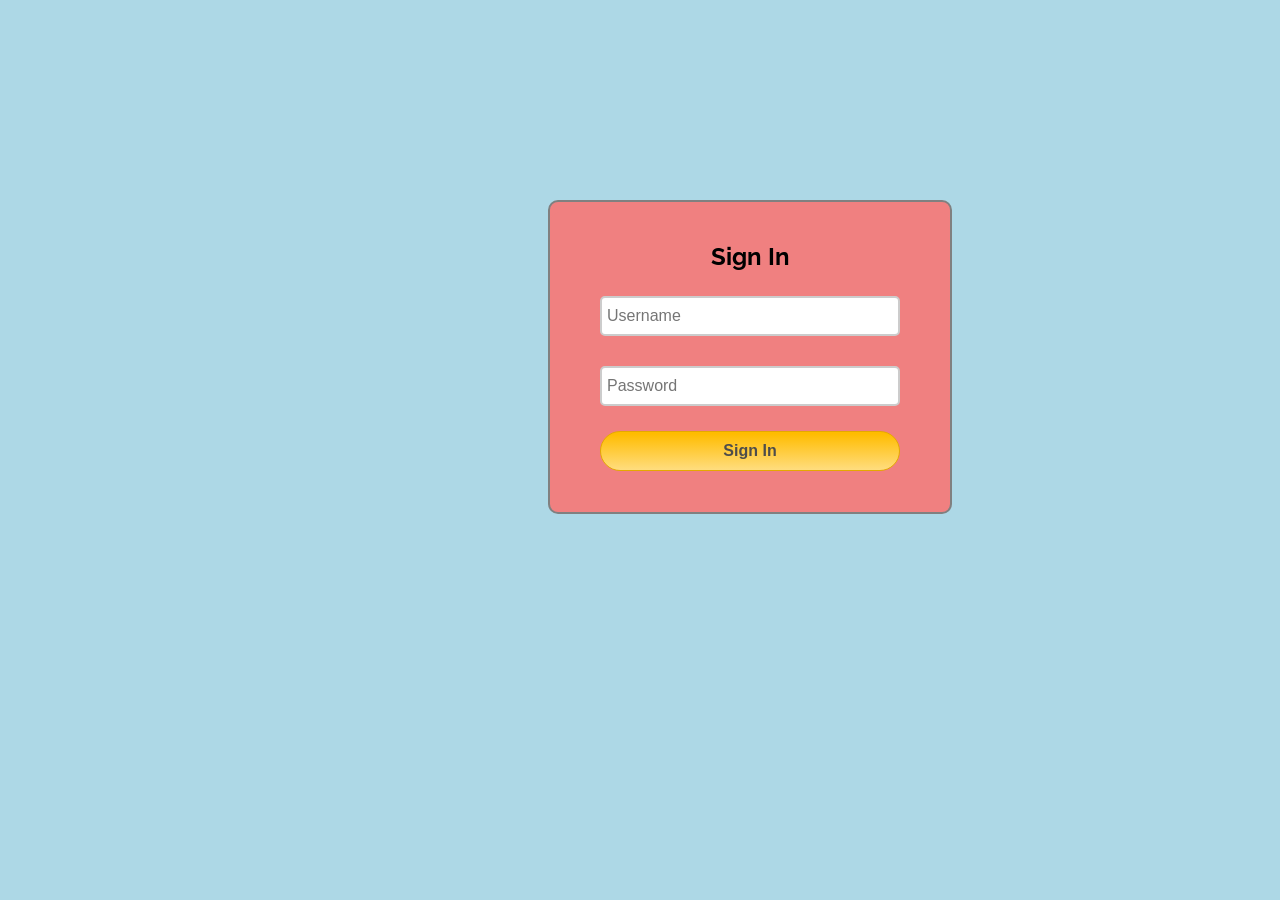
<file: Mt-assignment/Assignment 3/index.html>
<html>
<head>
<title>Javascript Login Form Validation</title>
<!-- Include CSS File Here -->
<link rel="stylesheet" href="css/style.css"/>
<!-- Include JS File Here -->

</head>
<body>
<div class="container">
<div class="main">
<h2>Sign In</h2>
<form id="form_id" method="post" name="myform" onsubmit="validate()" action=json.html >
<input type="text" name="username" id="username" placeholder="Username"/>
<input type="password" name="password" id="password" placeholder="Password"/>
<input type="Submit" value="Sign In" id="submit" />
</form>
</div>
</div>
<script src="js/login.js"></script>
</body>
</html>
</file>
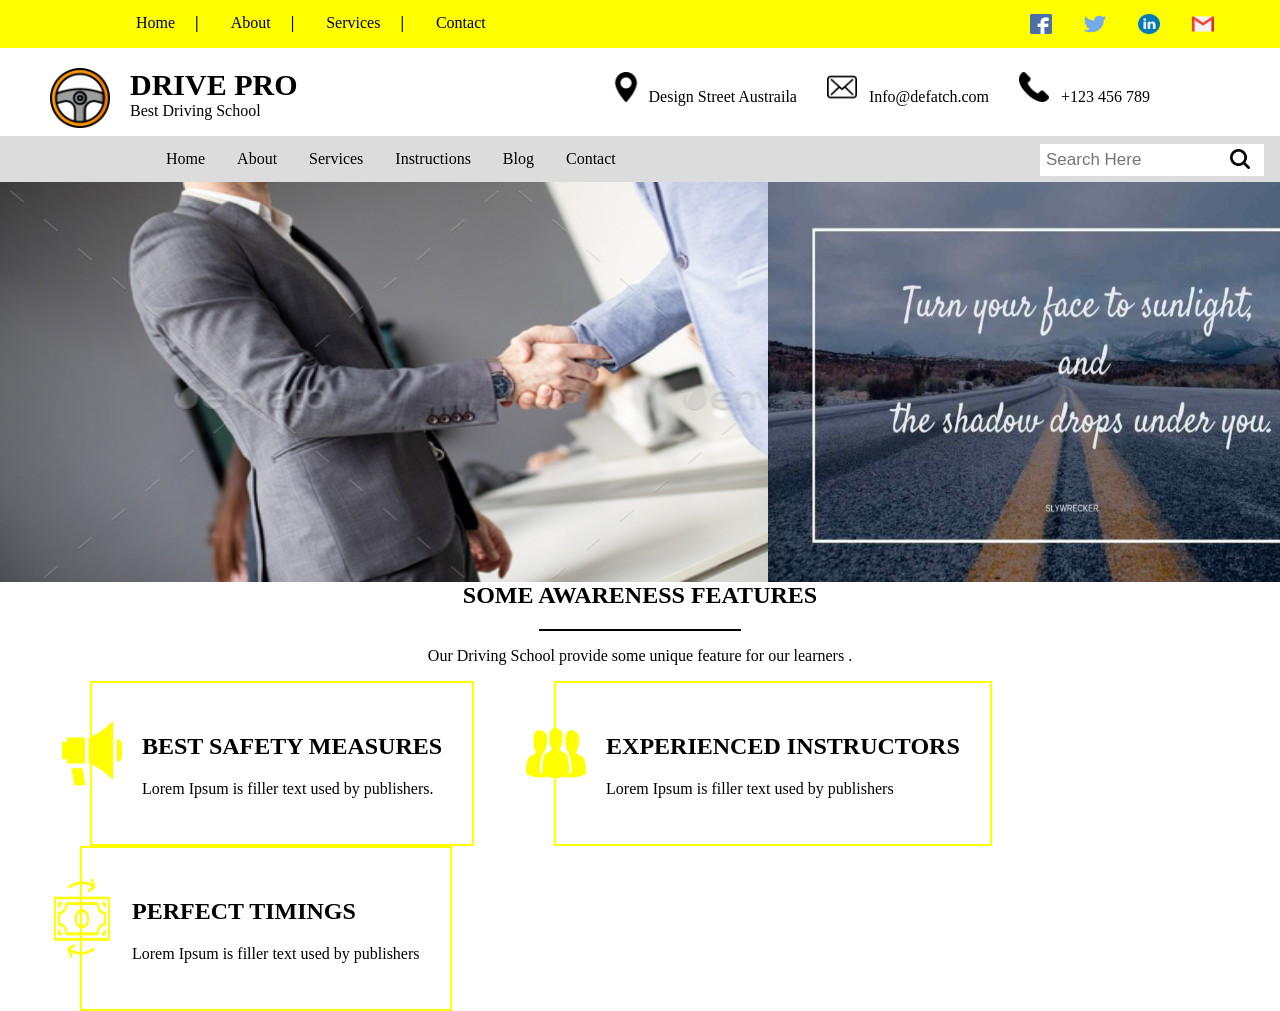
<file: Mt-assignment/mt-assignment-1/index.html>
<html>


        <head>
                <link rel="stylesheet" type="text/css" href="mystyle.css">
        </head>
<body>



    <ul>
        <li><a href="#home">Home  &nbsp;  &nbsp;  <b>|</b></a></li>
        <li><a href="#about">About &nbsp; &nbsp;   <b>|</b></a></li>
        <li><a href="#about">Services &nbsp;  &nbsp;  <b>|</b></a></li>
        <li><a href="#contact">Contact</a></li>

        <div class="icon">
                
                <li><a href="#home"><img src="facebook.png" width="22" height="20"></a></li>
                <li><a href="#about"><img src="twitter.png" width="22" height="20"></a></li>
                <li><a href="#about"><img src="linkedin.png" width="22" height="20"></a></li>
                <li><a href="#contact"><img src="gmail.png" width="22" height="20"></a></li>
        
    </div>
    </ul>

     
<div class="row2">
<img class="steer" src="steering-wheel.png" width="60" height="60">
<p class ="drive">DRIVE PRO<p>
<p class="drivepro ">Best Driving School<p>
    <div class="loc">
            <p style="float:right; padding-right:30px ;"   > <img src="phone.png" width="30" height="30"> &nbsp; +123 456 789</p>
            <p style="float:right; padding-right:30px ;"  > <img src="email.png" width="30" height="30"> &nbsp; Info@defatch.com</p>
            <p style="float:right; padding-right:30px ;"   > <img src="loc.png" width="30" height="30" >&nbsp; Design Street Austraila</p>
     
    
      
    </div>


</div>

<div>
<ul class="nv2">
        <li class="nvl2" ><a href="#home">Home</a></li>
        <li class="nvl2"><a href="#about">About</a></li>
        <li  class="nvl2"><a href="#about">Services</a></li>
        <li class="nvl2"><a href="#about">Instructions</a></li>
        <li class="nvl2" ><a href="#about">Blog</a></li>
        <li class="nvl2"><a href="#contact">Contact</a></li>
        <input class="nv2" type="text" placeholder="Search Here">
        <img class="search" src="search.png" width="20" height="20">

</ul>
</div>
<div style="width: 60%; float:left">
        <img src="hand.jpg" width="1000" height="400">
     </div>
     
    
     <div style="width: 40%; float:right" class="triangle-right">
         
            <img src="th.jpg" width="608" height="400">

         </div>

<div style="padding-bottom:-20px;">
         <h2 style="text-align: center;">SOME AWARENESS FEATURES</h2>
         <hr style="width:200px; border: 1px solid black;">
         <p style="text-align: center;">Our Driving School provide some unique feature for our learners .</p>
        </div>

<div class="firstbox">
                <img class="horn" src="horn.png" width="60" height="80">
<h2>BEST SAFETY MEASURES </h2>
<p> Lorem Ipsum is filler text used by publishers.
   </p>



</div>
<div class="secondbox">
                <img class="horn" src="grope.png" width="60" height="80">
        <h2>EXPERIENCED INSTRUCTORS </h2>
        <p>Lorem Ipsum is filler text used by publishers
       </p>
        
        
        
        </div>
        <div class="thirdbox">
                        <img class="horn" src="note.png" width="60" height="80">
                <h2>PERFECT TIMINGS </h2>
                <p> Lorem Ipsum is filler text used by publishers 
               </p>
                
                
                
                </div>


</body>

</html>
</file>
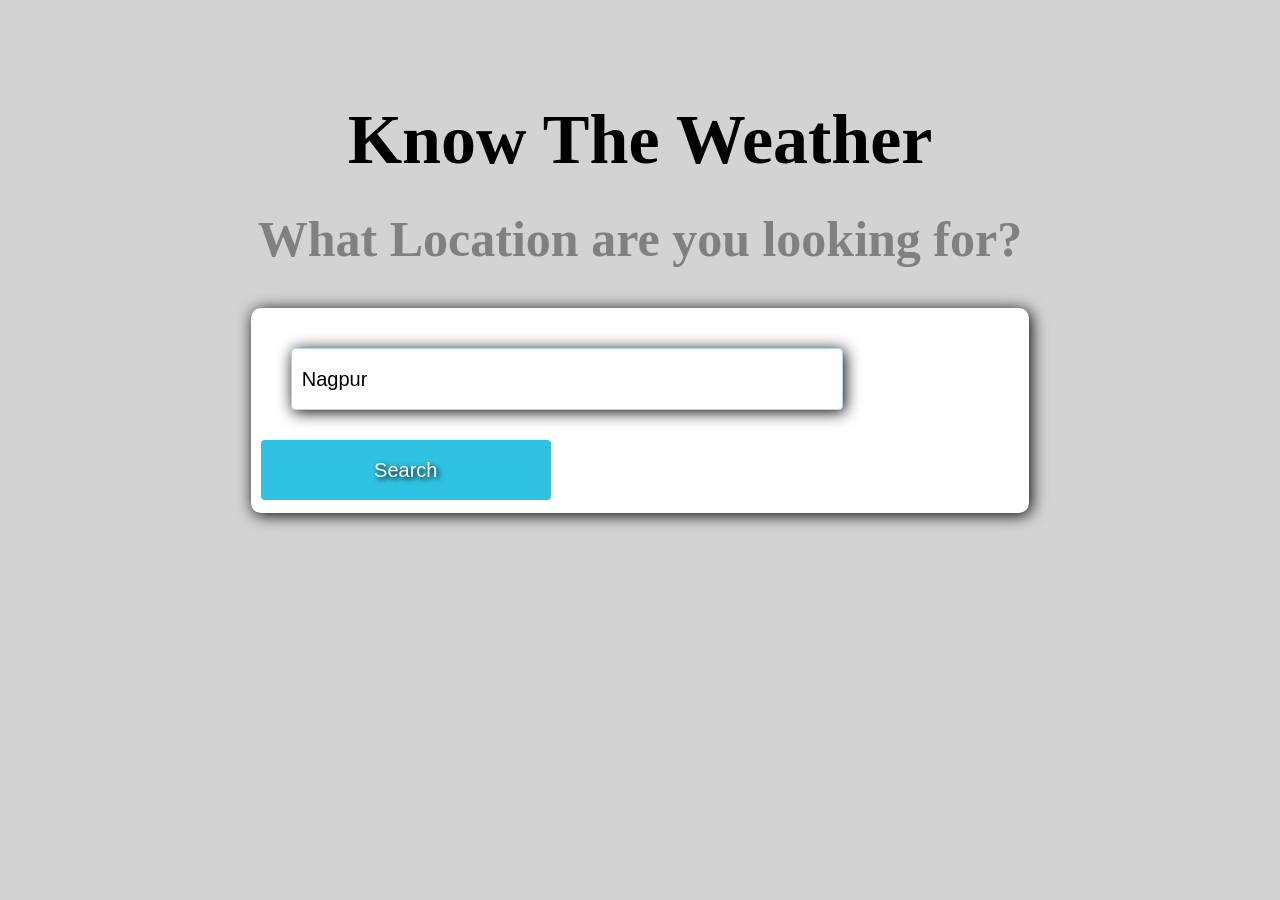
<file: Mt-assignment/mt-assignmnet-4/index.html>
<!DOCTYPE html>
<html lang="en">
  <head>
    <title>Weather web app</title>
    <meta charset="utf-8" />
    <meta name="viewport" content="width=device-width, initial-scale=1" />
    
    <link rel="stylesheet" type="text/css" href="index.css"> 
  </head>

  <body onload=search()>
    <h1 class="heading1">Know The Weather</h1>
        <h1 class="heading">What Location are you looking for?</h1>
        

       
        <div class="centerbox">
            <div class="row">
             
                    <input type="text"  placeholder="Enter City Name" id="city" value="Nagpur" >
            
                    <button class="button"  onclick=search()>Search</button>
             
                
            </div>
            
            <div class="center a" >
                
                <div id="location" class="styleout"></div>
                <div id="temp" class="styleout"></div>
                <div id="image" class="styleout"> </div>
                <div id="des" class="styleout"></div>
            
            
        </div>
    </div>
  </body>
  <script type="text/javascript" src="./index.js"></script>
</html>
</file>
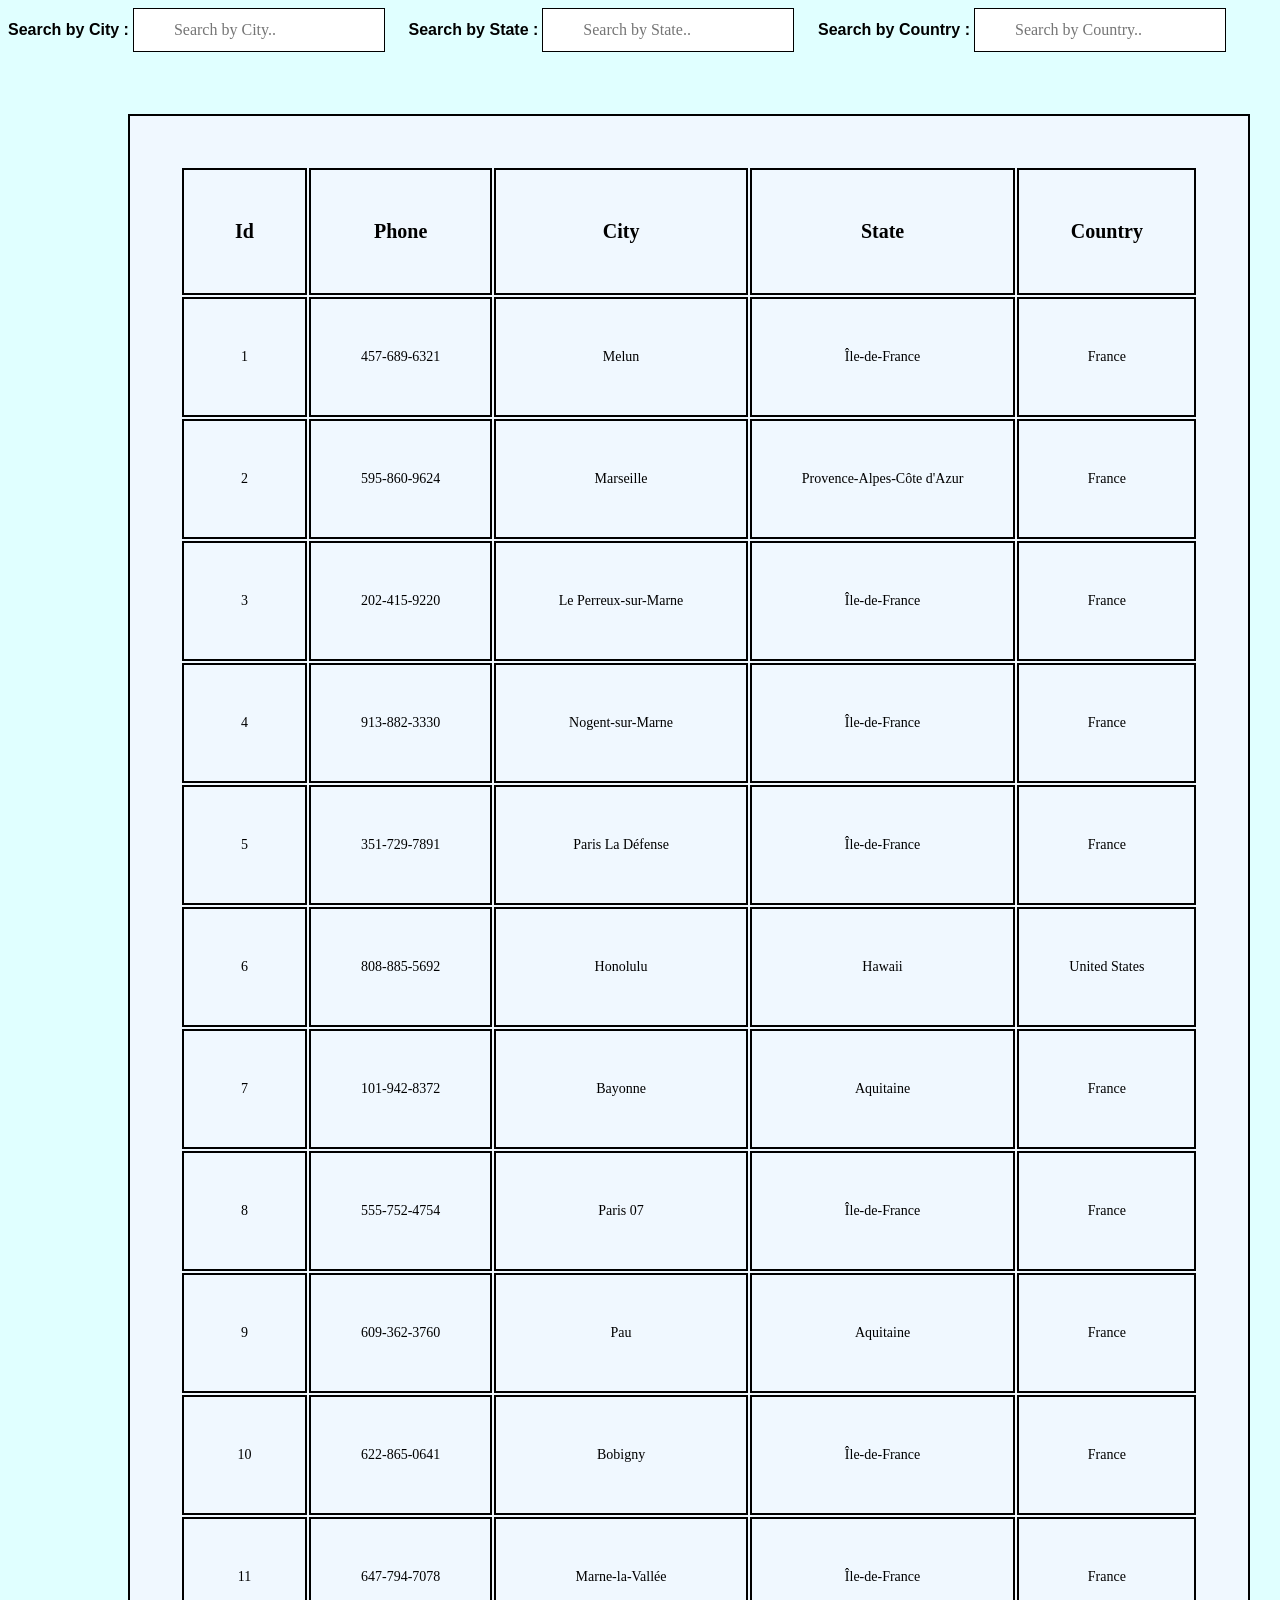
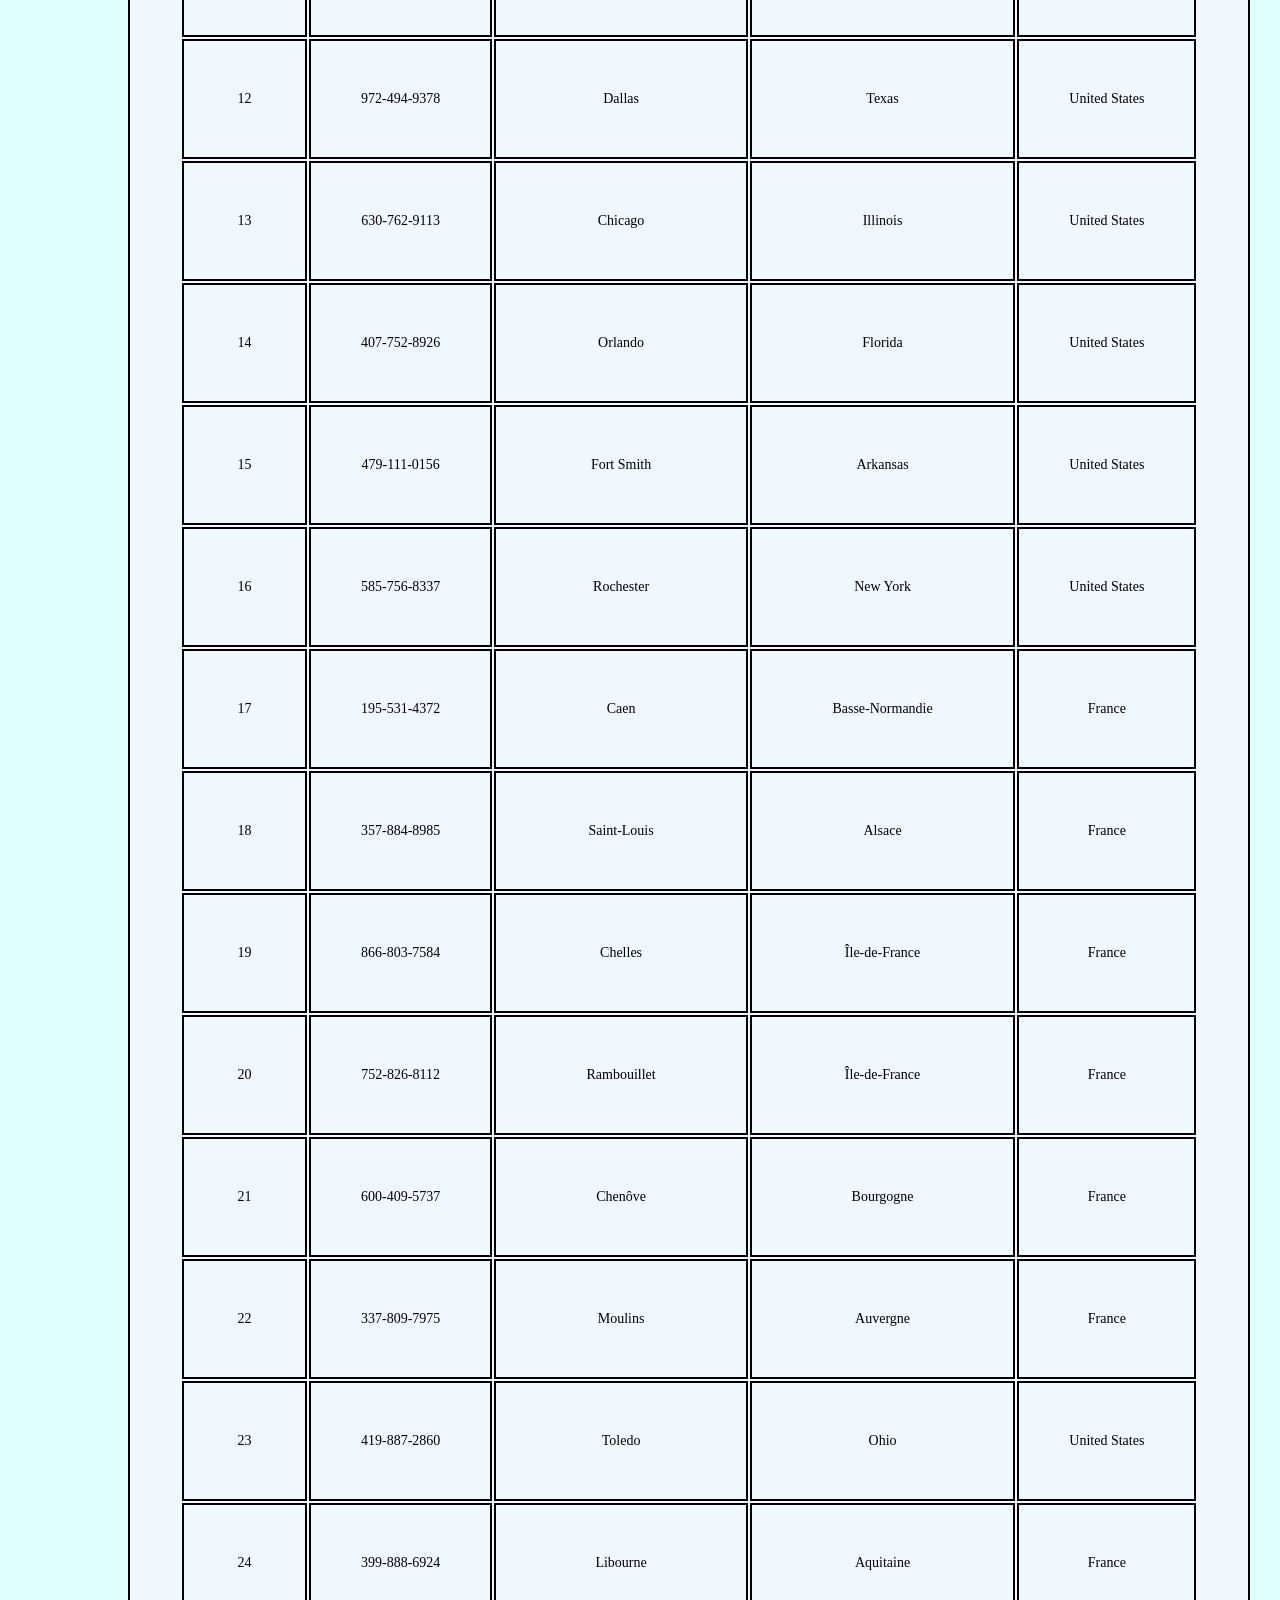
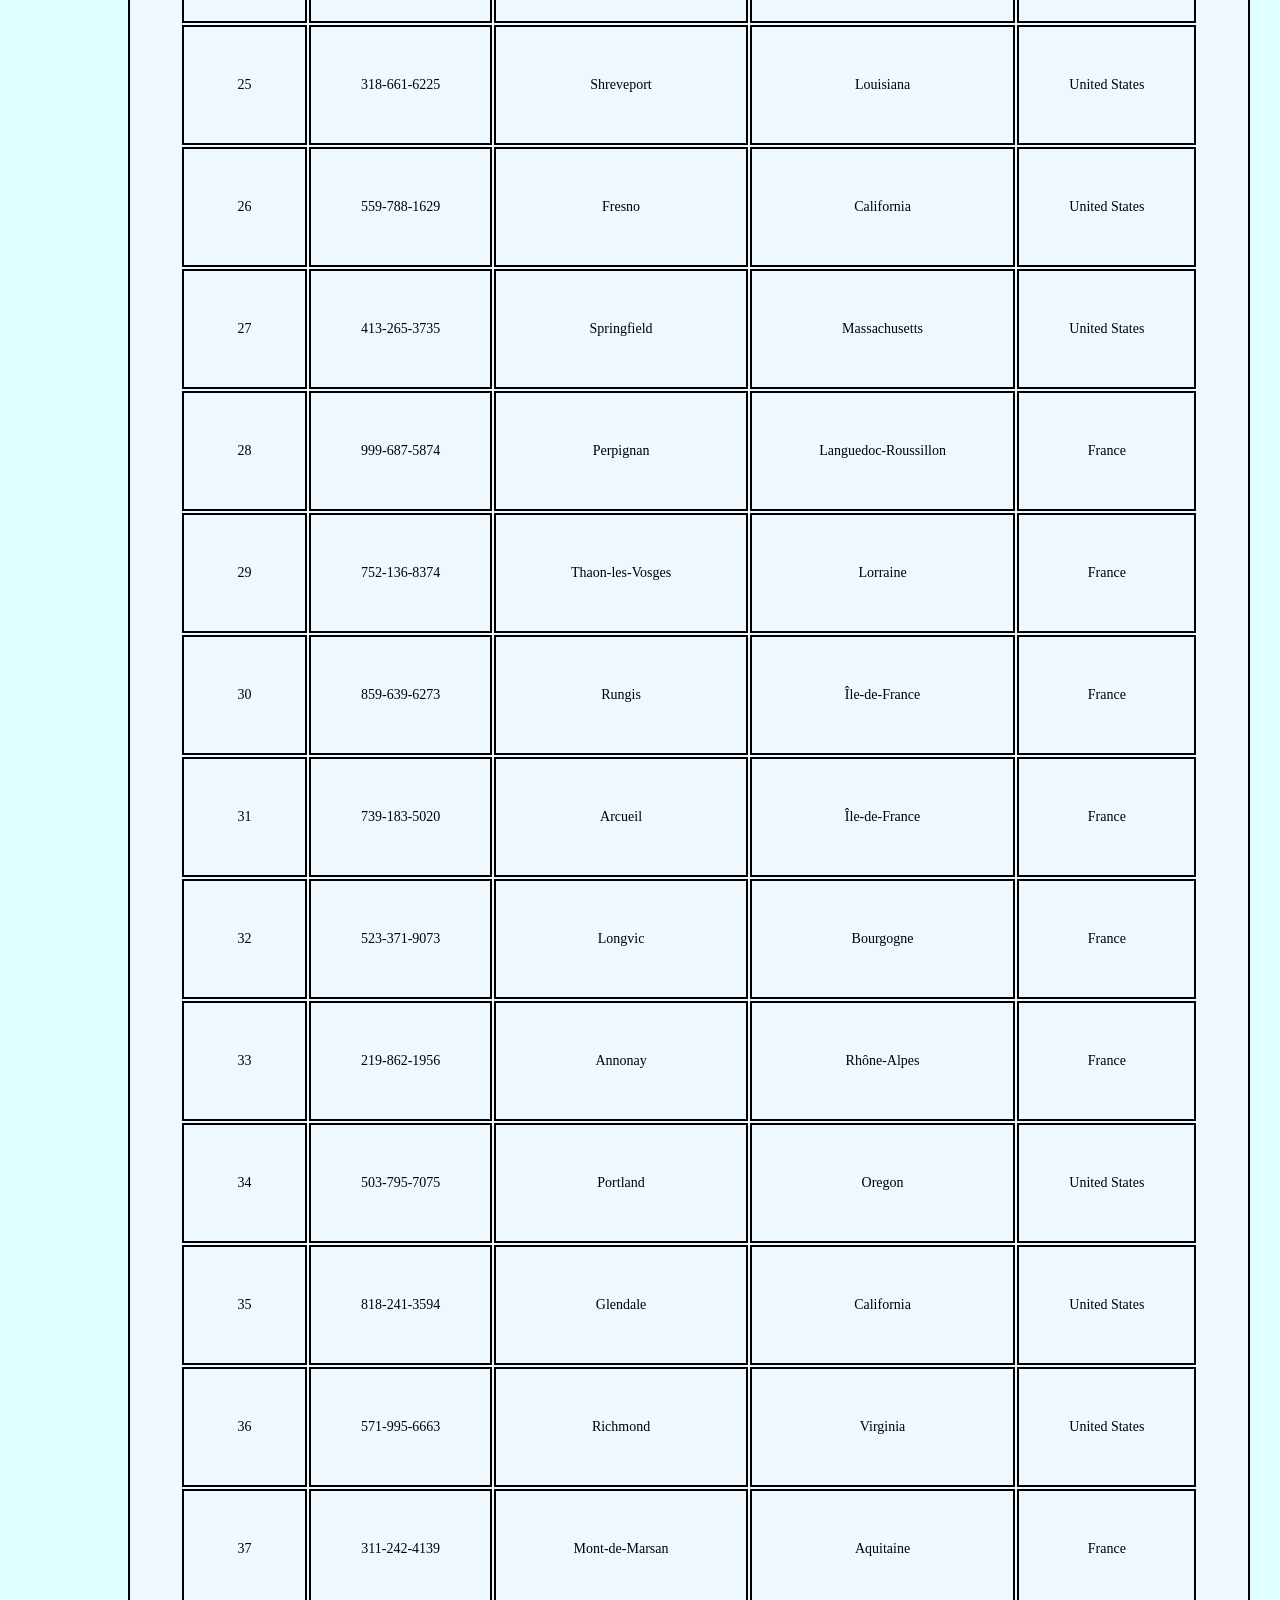
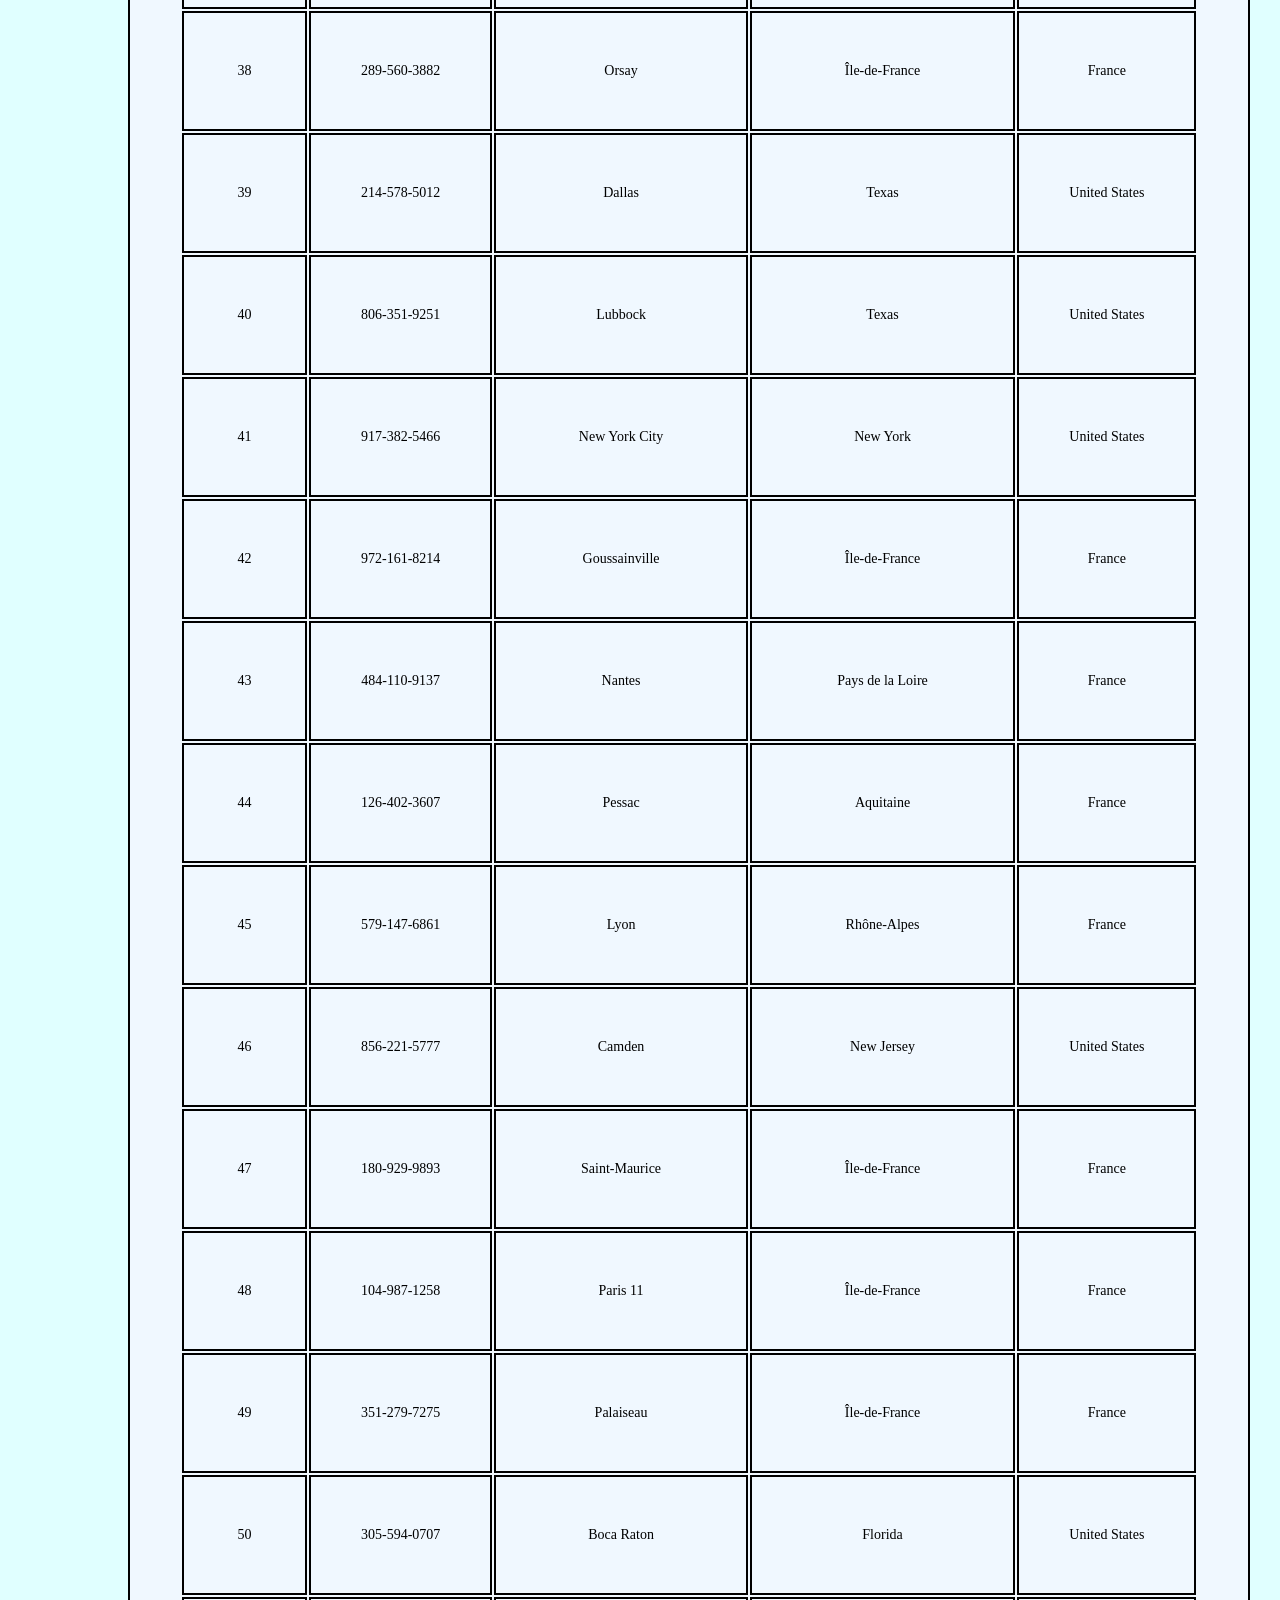
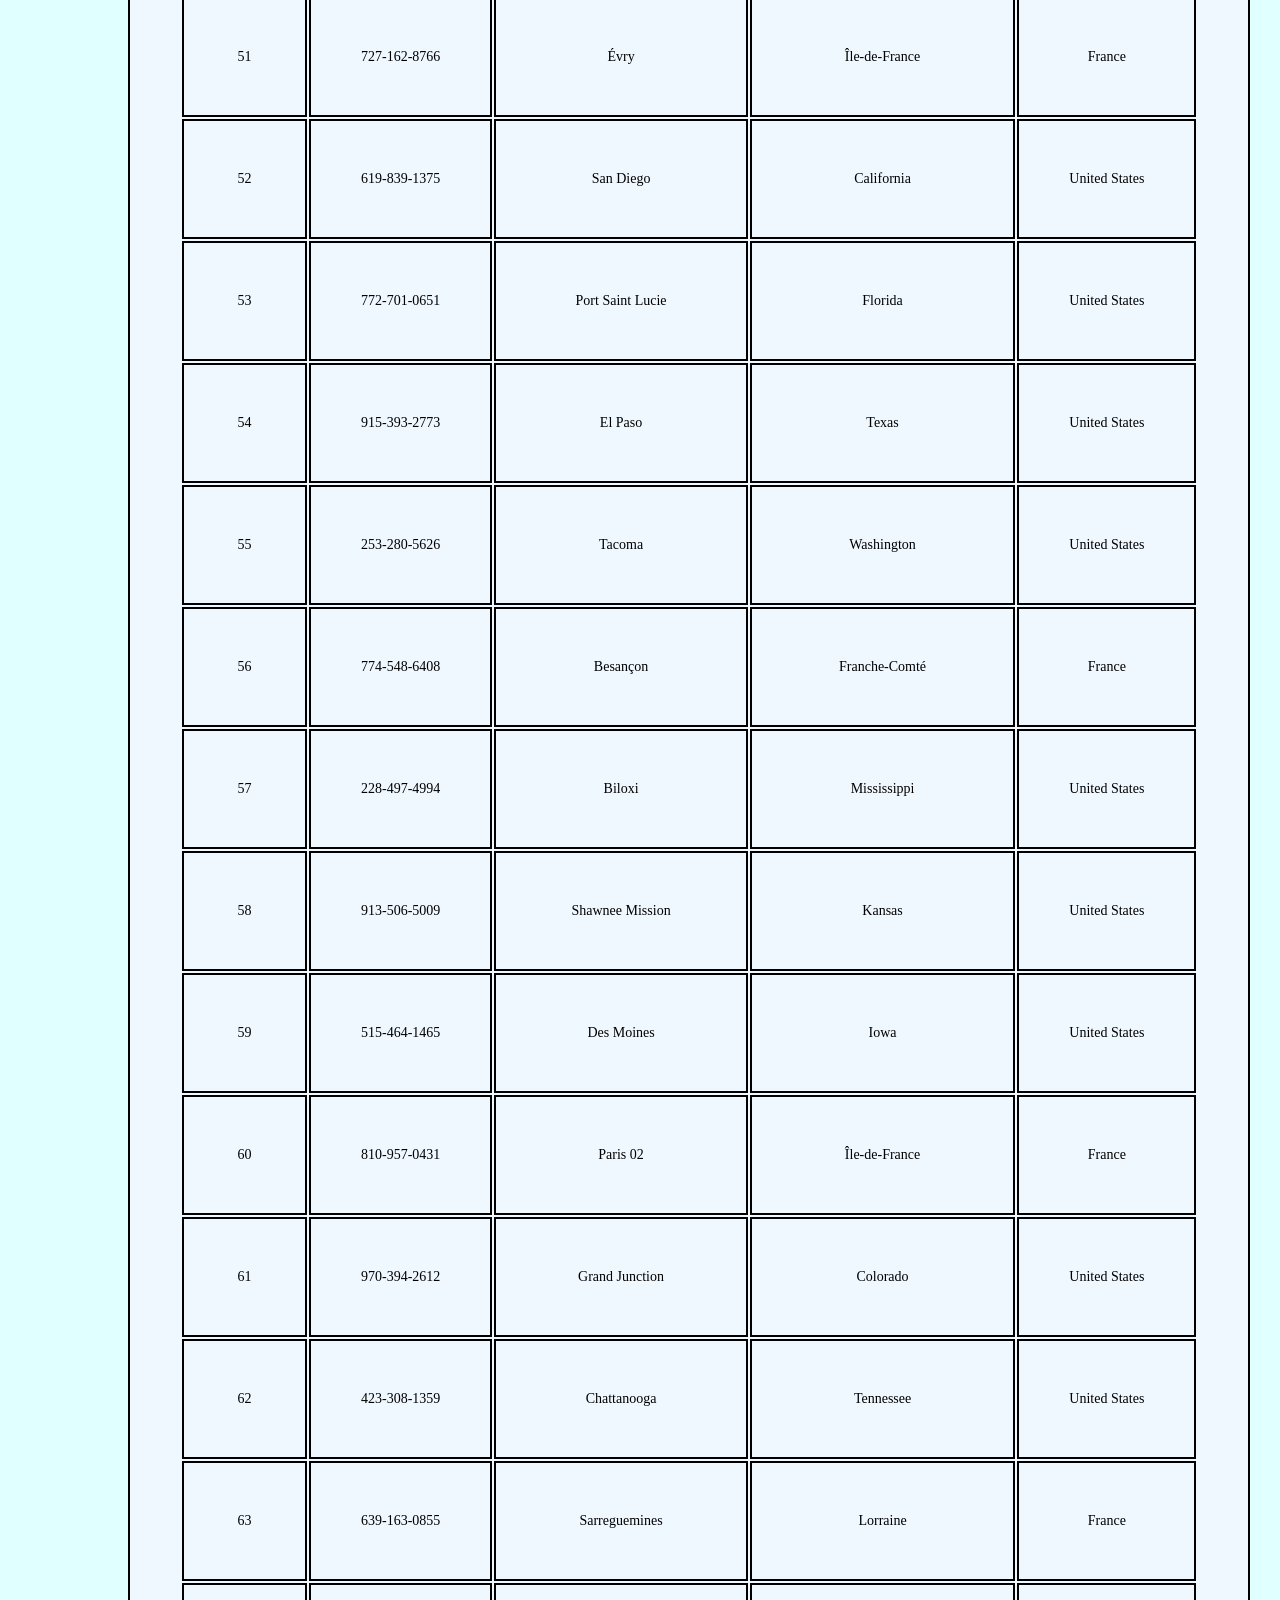
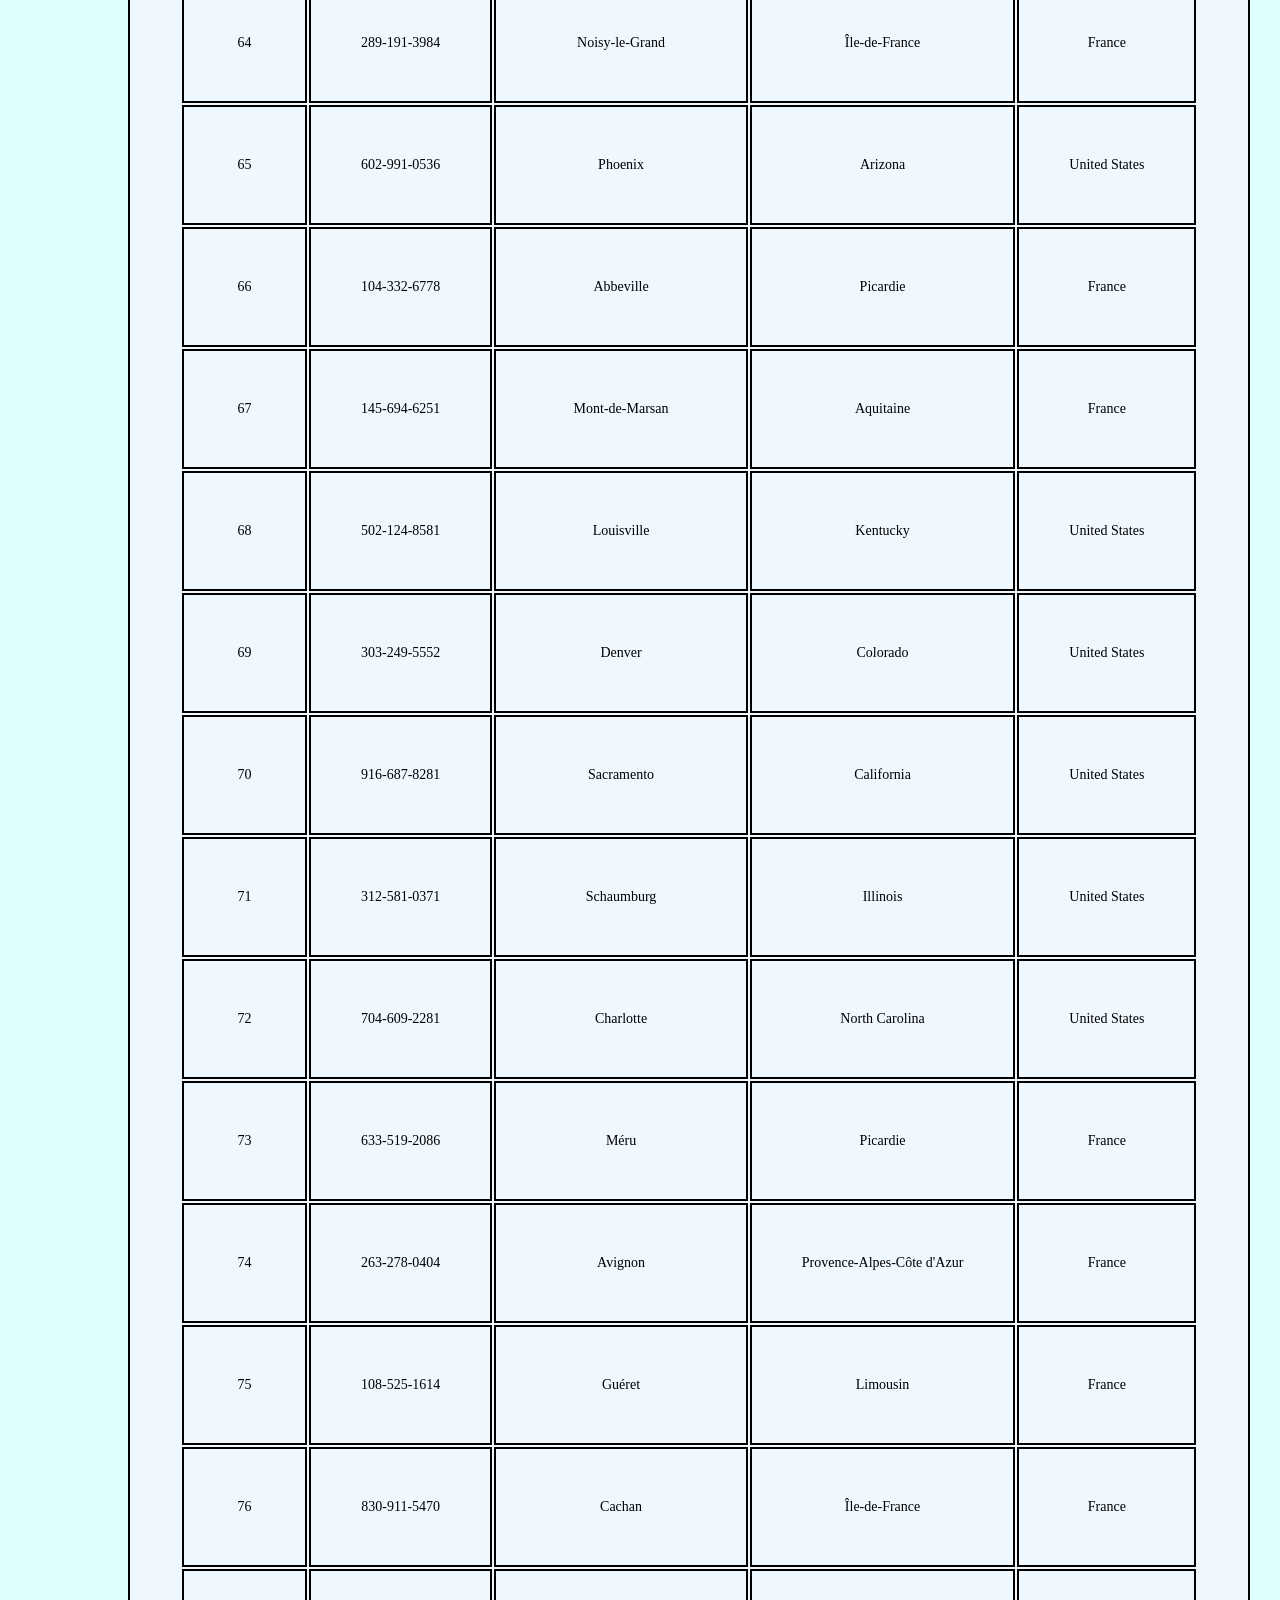
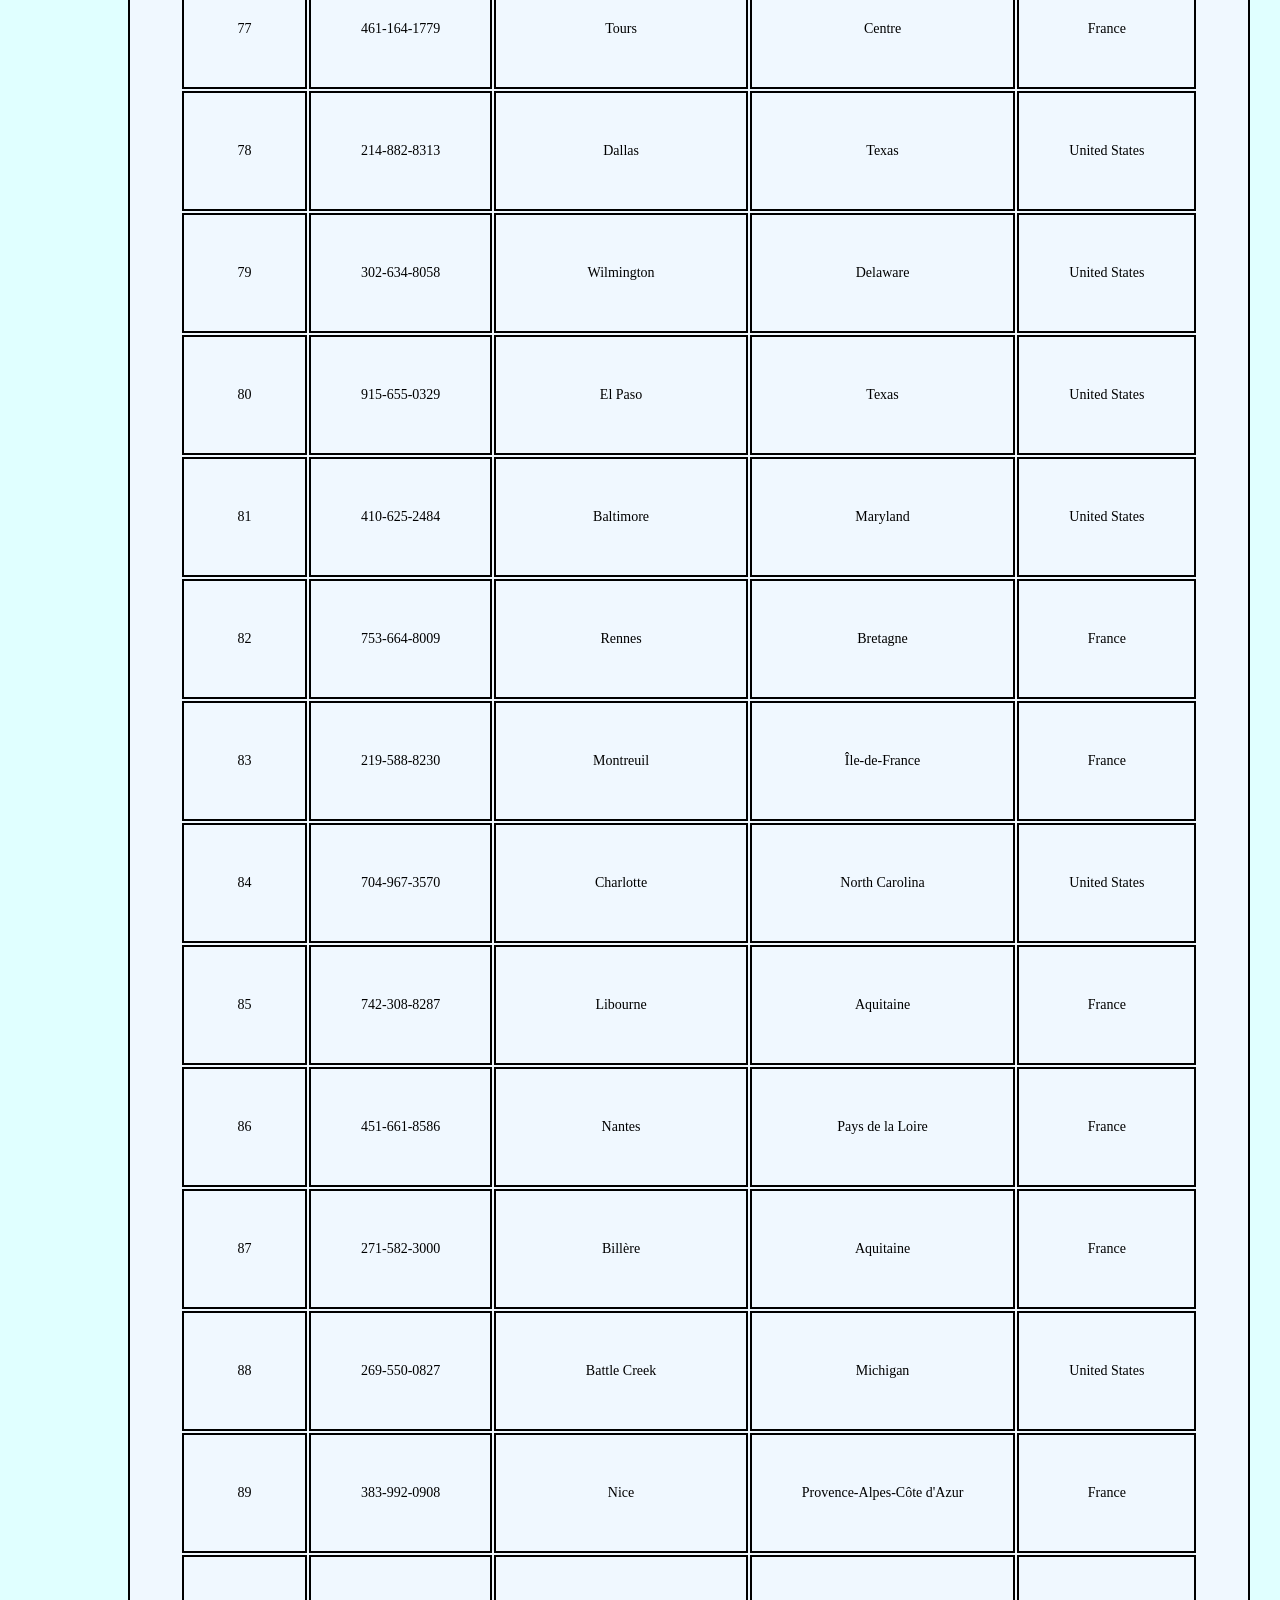
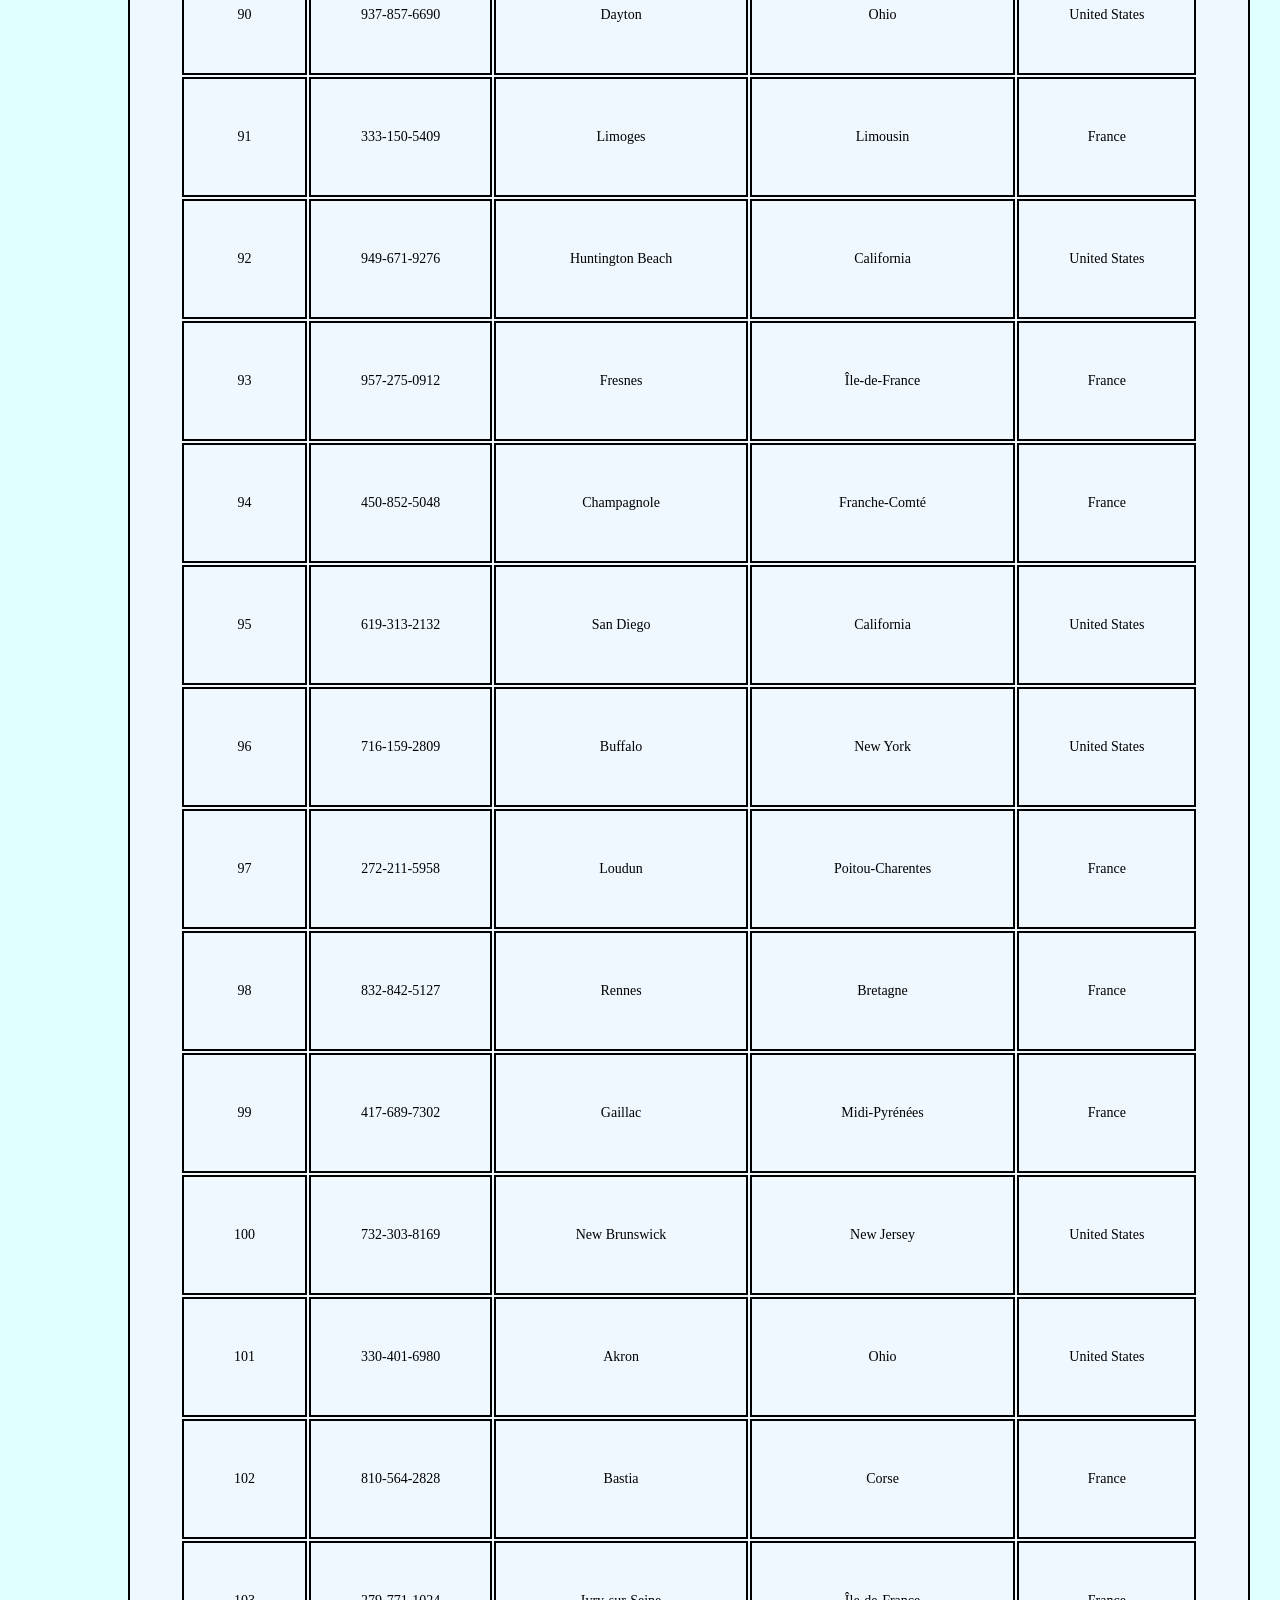
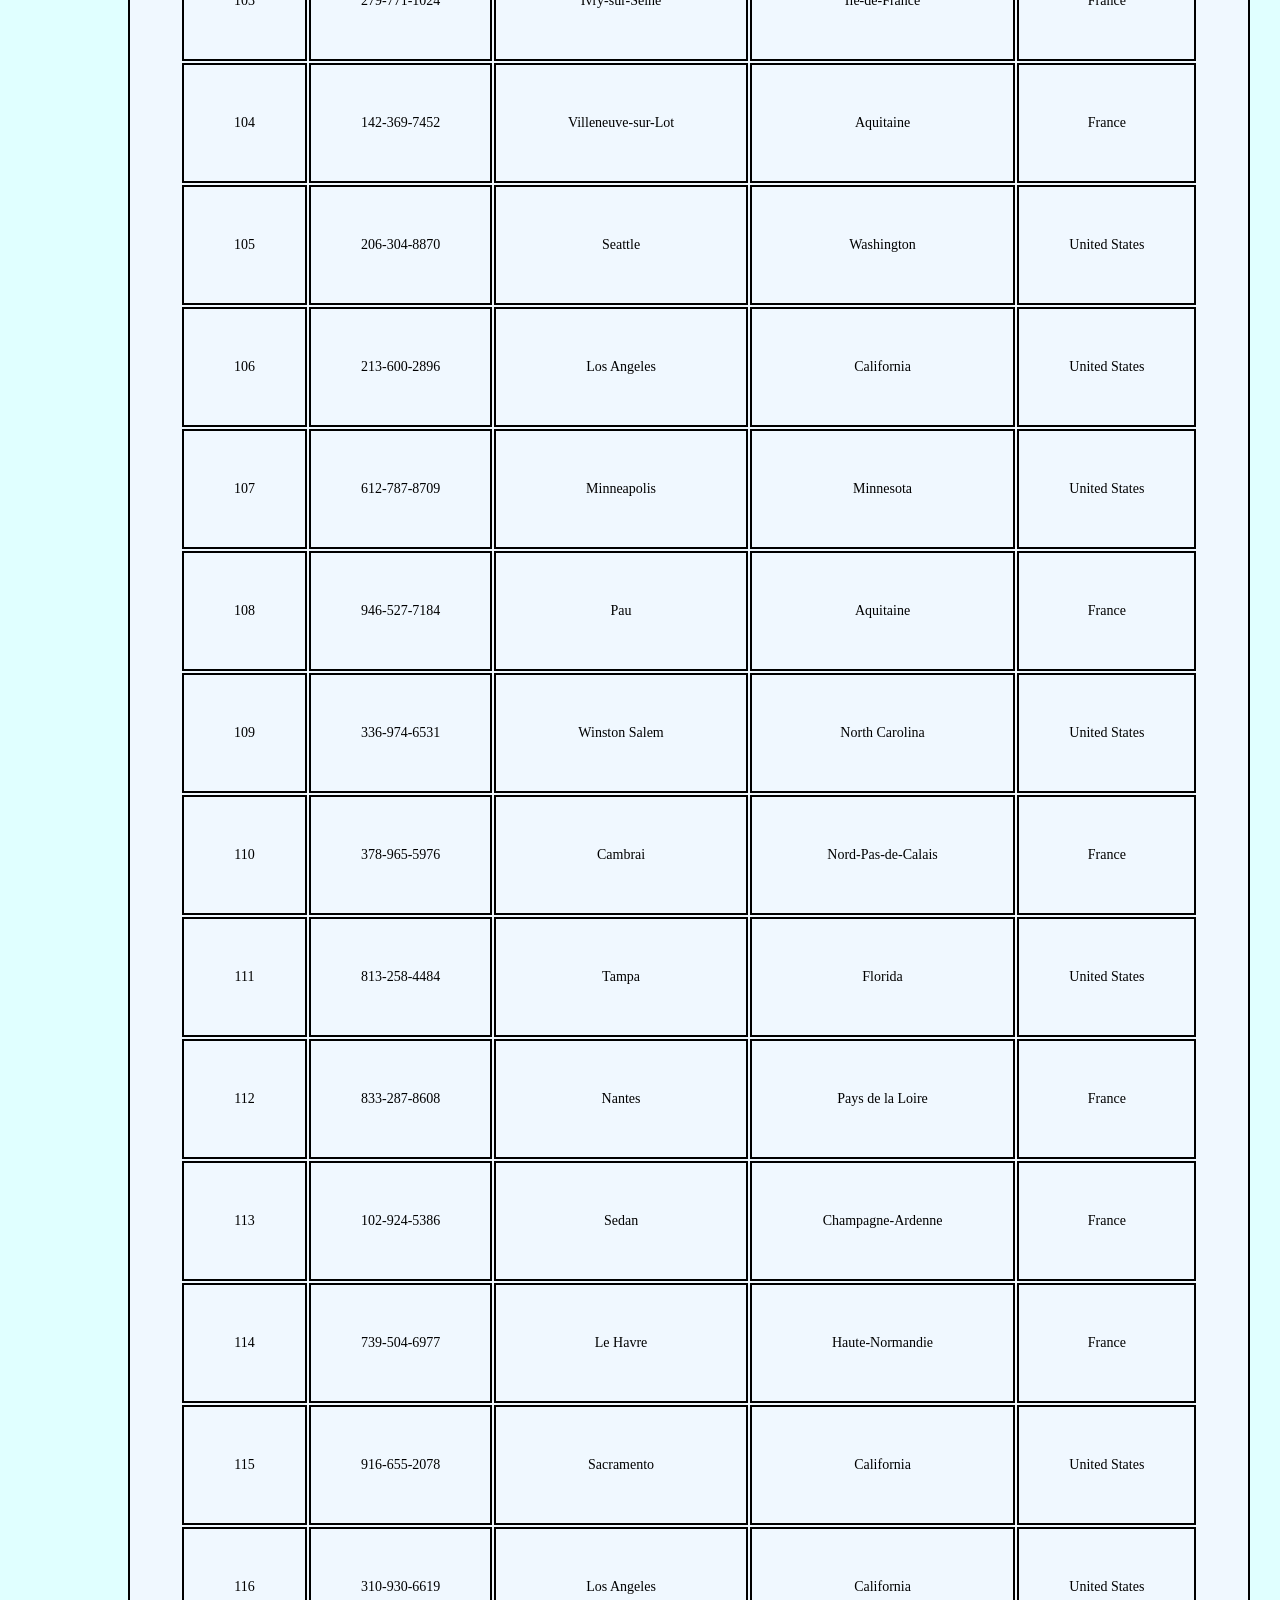
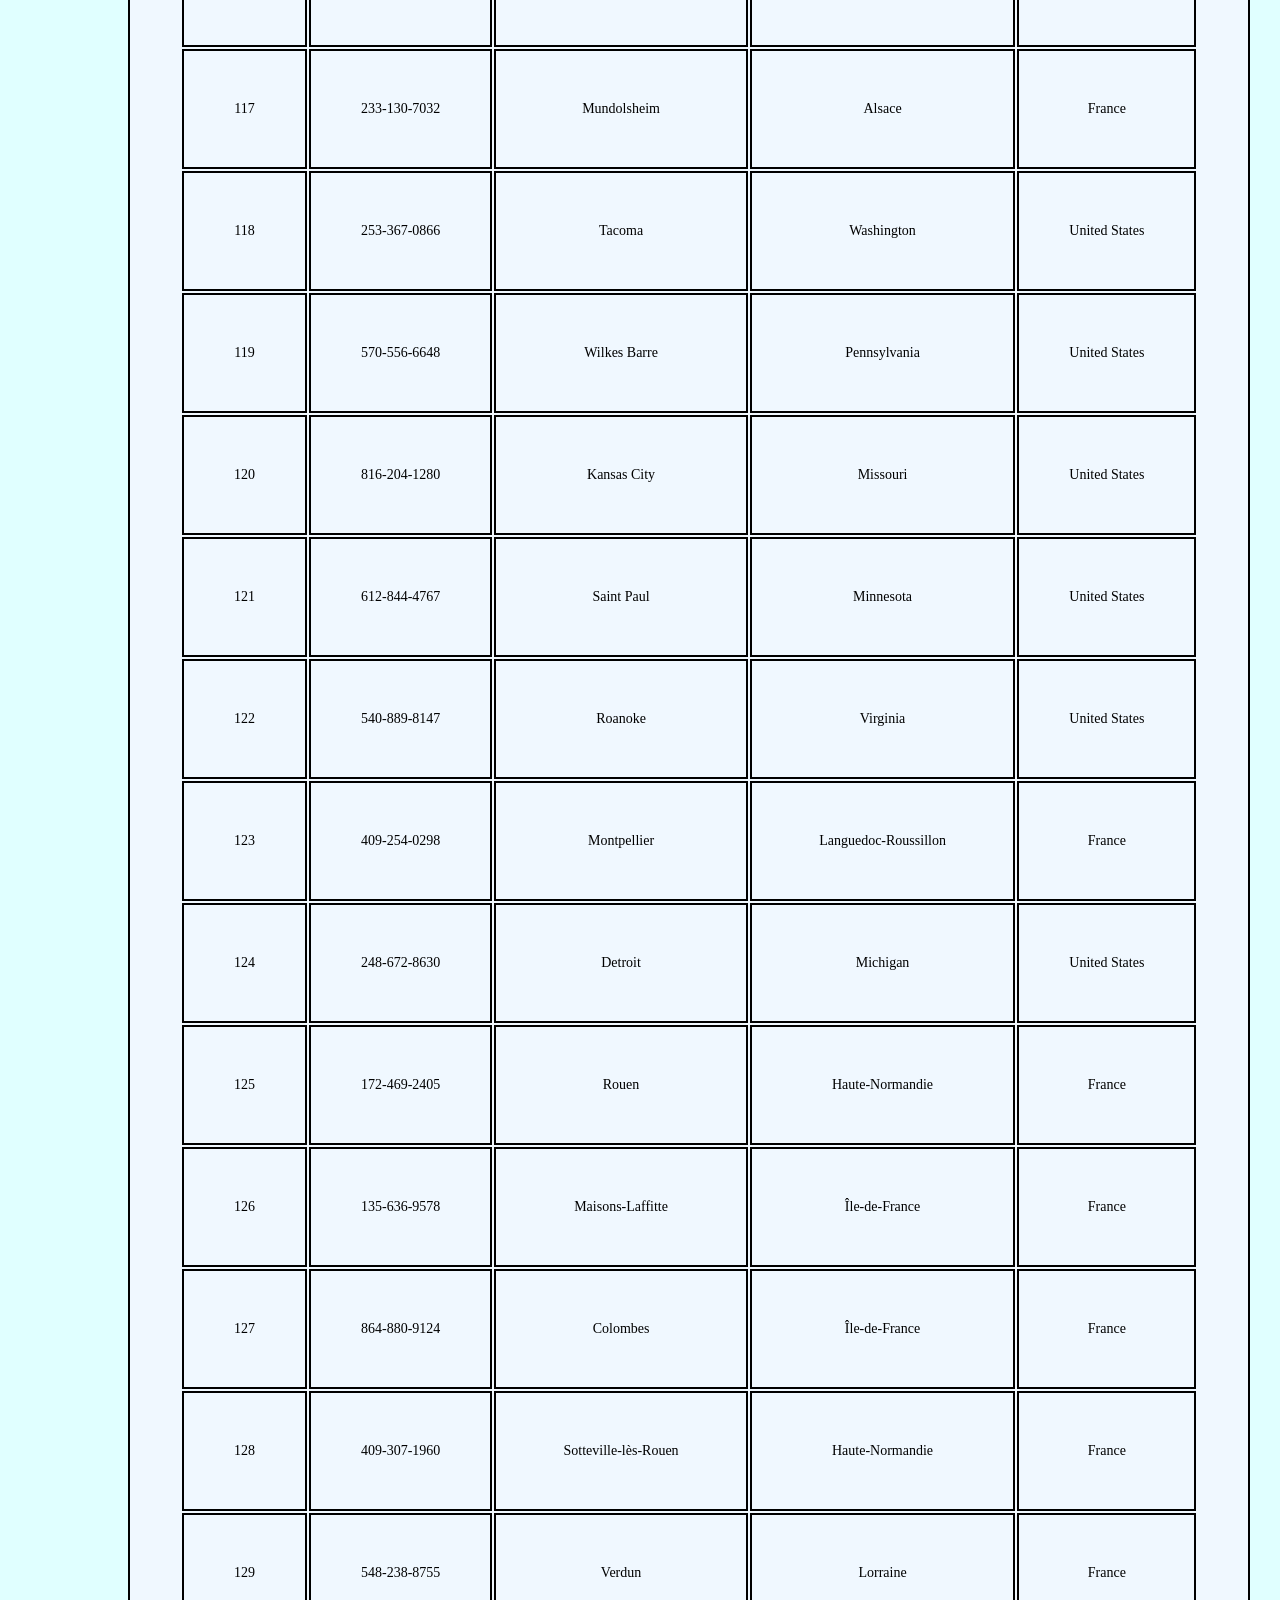
<file: Mt-assignment/Assignment 3/json.html>
<!DOCTYPE html>
<html>
<head>
    <link rel="stylesheet" href="css/JsonStyle.css" />


<script type="text/javascript" src="MOCK_DATA.json"></script>
</head>
<body onload="start()">

    <b class="Texts">Search by City :</b> <input class="Input" type="text" id="myInput" onkeyup="myFunction()"
        placeholder="Search by City.." title="Type in a name">
    <b class="Texts">Search by State :</b> <input class="Input" type="text" id="myInput1" onkeyup="myFunction()"
        placeholder="Search by State.." title="Type in a name">
    <b class="Texts">Search by Country :</b> <input class="Input" type="text" id="myInput2" onkeyup="myFunction()"
        placeholder="Search by Country.." title="Type in a name">

    <script src="js/jsonformat.js"></script>
</body>

</html>
</file>
<file: Mt-assignment/Assignment 3/css/style.css>
/* Below line is used for online Google font */
@import url(http://fonts.googleapis.com/css?family=Raleway);
h2{
background-color: lightcoral;
padding: 30px 35px;
margin: -10px -50px;
text-align:center;
border-radius: 10px 10px 0 0;
}
hr{
margin: 10px -50px;
border: 0;
border-top: 1px solid #ccc;
margin-bottom: 40px;
}
div.container{
width: 900px;
height: 610px;

font-family: 'Raleway', sans-serif;

}
div.main{
width: 300px;
padding: 20px 50px 25px;
border: 2px solid gray;
border-radius: 10px;
font-family: raleway;
margin-left: 540px;

margin-top:200px;

background-color: lightcoral;
}
input[type=text],input[type=password]{
width: 100%;
height: 40px;
padding: 5px;
margin-bottom: 25px;
margin-top: 5px;
border: 2px solid #ccc;
color: #4f4f4f;
font-size: 16px;
border-radius: 5px;
}
body{
    background-color: lightblue;
}
center{
font-size:32px;
}

.back{
text-decoration: none;
border: 1px solid rgb(0, 143, 255);
background-color: rgb(0, 214, 255);
padding: 3px 20px;
border-radius: 2px;
color: black;
}
input[type=submit]{
font-size: 16px;
background: linear-gradient(#ffbc00 5%, #ffdd7f 100%);
border: 1px solid #e5a900;
color: #4E4D4B;
font-weight: bold;
cursor: pointer;
width: 100%;
border-radius: 35px;
padding: 10px 0;
outline:none;
}
input[type=submit]:hover{
background: linear-gradient(#ffdd7f 5%, #ffbc00 100%);
}
</file>
<file: Mt-assignment/mt-assignment-1/mystyle.css>
body,html {
  margin:0;
  padding:0;
}
ul {
    list-style-type: none;
    margin: 0;
    padding-top:-60px;
    padding-left:120px;;
    overflow: hidden;
    background-color: yellow;
  }
  
  li {
    float: left;
    
  }
  
  li a {
    display: block;
    color: black;
    text-align: center;
    padding: 14px 16px;
    text-decoration: none;
  }
  
  li a:hover {
    background-color:white;
  }

  .icon{

float:right;
padding-right: 50px;


  }


  .steer
  {
padding-left:50px;
padding-top:20px;
padding-bottom:20px;
  }

  .drive
  {
      margin-left: 130px;
      margin-top : -80px;
      font-weight: bold;
      font-size: 30px;
  }
  .drivepro{
    margin-left: 130px;
    margin-top : -30px;

  }

  .loc{

    float: right;
    margin-top:-80px;
    padding-right:100px;
    display: inline-block;
  }

  .nv2 {
    list-style-type: none;
    margin: 0;
    padding-left: 150px;
    overflow: hidden;
    background-color:#dcdcdc;
  }
  
  .nvl2 {
    float: left;
    
  }
  
  .nvl2 .nv2 {
    display: block;
    color: black;
    text-align: center;
    padding: 14px 16px;
    text-decoration: none;
  }
  
  .nvl2 a:hover {
    background-color:yellow;
  }


.firstbox{

  border: solid 2px yellow;
  padding:30px ;
  padding-left: 50px;
  float:left;
margin-left:90px;


}
.secondbox{

  border: solid 2px yellow;
  padding:30px;
  padding-left: 50px;
  float:left;
  margin-left:80px;


}
.thirdbox{

  border: solid 2px yellow;
  padding:30px;
  padding-left: 50px;
  float:left;
  margin-left:80px;


}

.horn
{
margin-left:-80px;
margin-bottom:-150px;


}

.nv2  input[type=text] {
  float: right;
  padding: 6px;
  margin-top: 8px;
  margin-right: 16px;
  border: none;
  background-color: white;
  font-size: 17px;
}

.search{

float: right;
margin-right:-210px;
margin-top:13px;


}
</file>
<file: Mt-assignment/mt-assignmnet-4/index.css>
.heading1 {
        text-align:center;
      margin-top:100px;
      margin-bottom:20px;
      font-size: 70px;
      color:black
       } 
    .heading {
     text-align:center;
   margin-top:30px;
   margin-bottom:40px;
   font-size: 50px;
   color:grey
    } 
 


      .centerbox{
        margin: auto;
        width: 60%;
        background-color: white;
        padding: 10px;
        border-radius: 10px;
        box-shadow: 2px 2px 16px;
      }

        input[type=text]{
        width: 530px;
        height: 40px;
        font-size: 20px;
        margin: 30px;
        padding:10px;
        border: 1px solid lightblue;
        border-radius: 4px;
        box-shadow: 2px 2px 16px;
        
        }

        .button {
        background-color: rgb(46, 193, 226);
        color: white;
        padding:10px;
        box-shadow: 2px 2px 10px;
        font-size: 20px;
        text-align: center;
        height: 60px;
        width: 290px;
        border: none;
        border-radius: 4px;
        text-shadow: 2px 2px 5px black;
        
        }
        .button:hover{
            background-color: lightblue;
        }
        body{
            background-color :lightgray;
            
        }
    

        div.a{
            font-size: 125%;
            background-color: rgb(225, 235, 235);
        }

        .styleout{
            text-align: center;
            margin: 3px;
        }
</file>
<file: Mt-assignment/Assignment 3/css/JsonStyle.css>
th, td, p, input {
    font:14px Verdana;
}
table, th, td 
{
    border: solid 2px black;
    margin-top:50px;
    text-align: center;
    margin-left:120px;
    padding:50px;
    background-color: aliceblue;
}
th {
    font-weight:bold;
    font-size: 20px;
}
body{
    background-color: lightcyan;
}
.Input {
    width: 15%;
    background-position: 10px 10px;
    background-repeat: no-repeat;
    font-size: 16px;
    padding: 12px 20px 12px 40px;
    border: 1px solid black;
    margin-bottom: 12px;
    margin-right: 20px;
}

.Texts{
    font-size: 16px;
    font-family: Arial, Helvetica, sans-serif;
}
</file>
